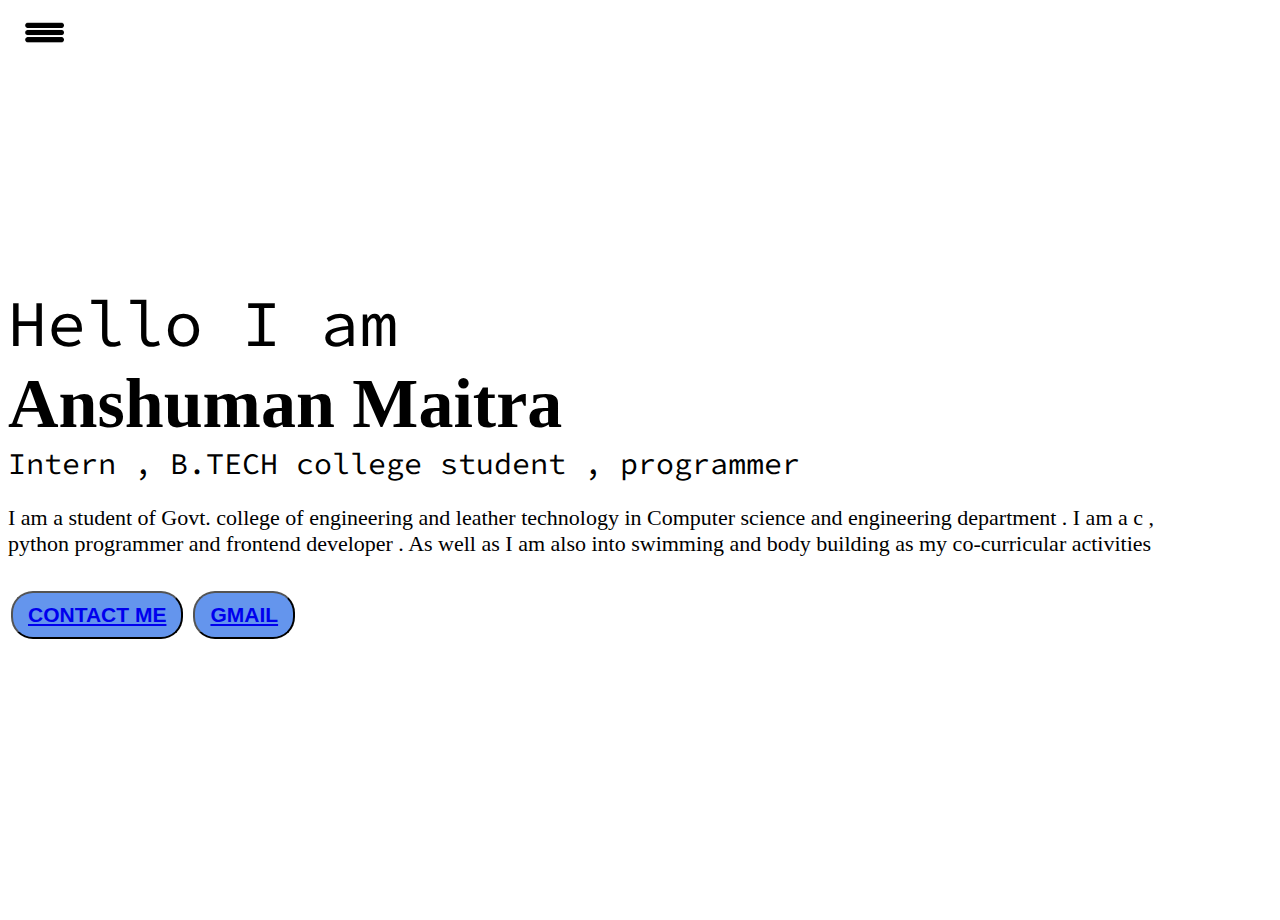
<file: index.html>
<!DOCTYPE html>
<html lang="en">

<head>
    <meta charset="UTF-8">
    <meta name="viewport" content="width=device-width, initial-scale=1.0">
    <title>Anshuman Maitra - web developer intern,ML intern , c , python programmer</title>
    <link rel="stylesheet" href="style.css">
</head>

<body>
    <div class="container">
        <div class="sidebar sidebargo">

            <nav>
                <ul>
                    <li>
                        <a href="/">
                            Home
                        </a>
                    </li>
                    <li>
                        <a href="/profile.html" target="main">
                            My profile
                        </a>
                    </li>
                    <li>
                        <a href="/projects.html" target="main">
                            Projects
                        </a>
                    </li>
                    <li>
                        <a href="/contact.html" target="main">
                            Contact Me
                        </a>
                    </li>

                    <ul>
                        <li>
                            <a href="/1st_semester.pdf" download>
                                1st semester
                            </a>
                        </li>
                        <li>
                            <a href="/2nd_semester.pdf" download>
                                2nd_ semester
                            </a>
                        </li>
                    </ul>




                </ul>

            </nav>
        </div>
        <div class="main">
            <div class="hamburger">
                <img class="ham" src="hamburger-menu.png" alt="" width="23">
                <img class="cross" src="cross.png" alt="" width="23">
            </div>
            <div class="info">
                <div class="devinfo">
                    <div class="hello"> Hello I am </div>
                    <div class="name">Anshuman Maitra</div>
                    <div class="about">Intern , B.TECH college student , programmer </div>
                    <div class="moreabout">I am a student of Govt. college of engineering and leather technology in
                        Computer science and engineering department . I am a c , python programmer and frontend
                        developer . As well as I am also into swimming and body building as my co-curricular activities
                    </div>
                    <div class="buttons">
                        <button class="btn">
                            <a href="/contact.html" target="main">CONTACT ME</a>
                        </button>
                        <button class="btn">
                            <a href="mailto:anshumanmaitra09@gamil.com" target="main">GMAIL</a>
                        </button>
                    </div>
                </div>
                <div>
                    <div class="devpic">
                        <img src="IMG-20230623-WA0000.jpg" alt="human image">
                    </div>
                </div>

            </div>
        </div>
    </div>
    <script src="script.js"></script>
</body>


</html>
</file>
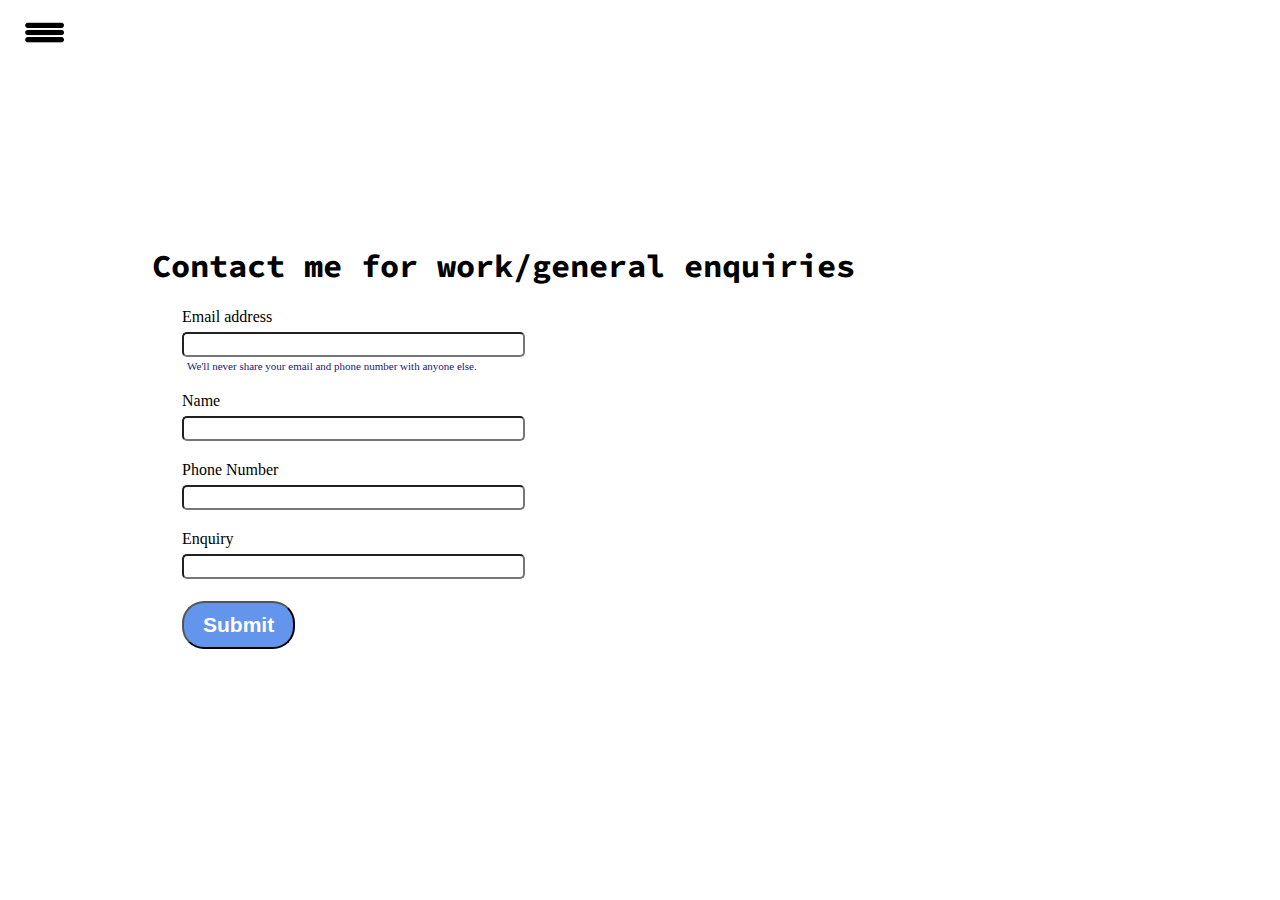
<file: contact.html>
<!DOCTYPE html>
<html lang="en">

<head>
    <meta charset="UTF-8">
    <meta name="viewport" content="width=device-width, initial-scale=1.0">
    <title>Anshuman Maitra - web developer intern,ML intern , c , python programmer</title>
    <link rel="stylesheet" href="style.css">
</head>

<body>
    <div class="container">
        <div class="sidebar sidebargo">
            <nav>
                <ul>
                    <li>
                        <a href="/">
                            Home
                        </a>
                    </li>
                    <li>
                        <a href="/profile.html" target="main">
                            My profile
                        </a>
                    </li>

                    <li>
                        <a href="/projects.html" target="main">
                            Projects
                        </a>
                    </li>
                    <li>
                        <a href="/contact.html" target="main">
                            Contact Me
                        </a>
                    </li>
                    <ul>
                        <li>
                            <a href="/1st_semester.pdf" download>
                                1st semester
                            </a>
                        </li>
                        <li>
                            <a href="/2nd_semester.pdf" download>
                                2nd semester
                            </a>
                        </li>
                    </ul>
                </ul>
            </nav>
        </div>
        <div class="main">
            <div class="hamburger">
                <img class="ham" src="hamburger-menu.png" alt="" width="23">
                <img class="cross" src="cross.png" alt="" width="23">
            </div>
            <div class="contactform">
                <h1>
                    Contact me for work/general enquiries
                </h1>
                <form>
                    <div class="mb-3">
                        <label for="clientEmail1" class="form-label">Email address</label>
                        <input type="email" class="form-control" id="clientEmail1" aria-describedby="emailHelp">
                        <div id="emailHelp" class="form-text">We'll never share your email and phone number with anyone
                            else.</div>
                    </div>
                    <div class="mb-3">
                        <label for="clientName" class="form-label">Name</label>
                        <input type="name" class="form-control" id="clientName">
                    </div>

                    <div class="mb-3">
                        <label for="clientphone" class="form-label">Phone Number</label>
                        <input type="password" class="form-control" id="clientphone">
                    </div>
                    <div class="mb-3">
                        <label for="clientEnquiry" class="form-label">Enquiry</label>
                        <input type="text" class="form-control" id="clientEnquiry">
                    </div>
                    <button type="submit" class="btn btn-sm">Submit</button>
                </form>
            </div>
        </div>
    </div>
    <script src="script.js"></script>
</body>


</html>
</file>
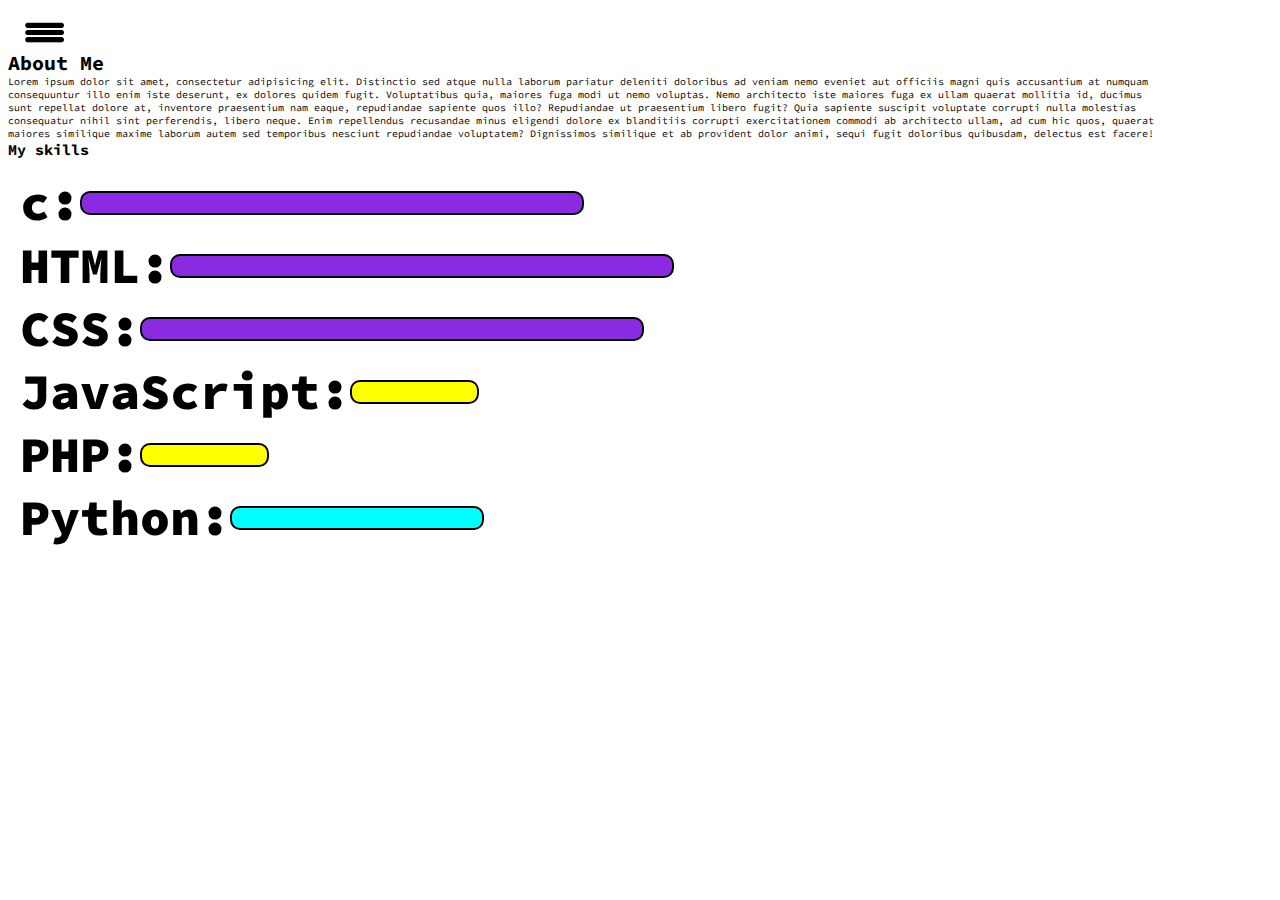
<file: profile.html>
<!DOCTYPE html>
<html lang="en">

<head>
    <meta charset="UTF-8">
    <meta name="viewport" content="width=device-width, initial-scale=1.0">
    <title>Anshuman Maitra - web developer intern,ML intern , c , python programmer</title>
    <link rel="stylesheet" href="style.css">
</head>

<body>
    <div class="container">
        <div class="sidebar sidebargo">

            <nav>
                <ul>
                    <li>
                        <a href="/">
                            Home
                        </a>
                    </li>
                    <li>
                        <a href="/profile.html" target="main">
                            My profile
                        </a>
                    </li>

                    <li>
                        <a href="/projects.html" target="main">
                            Projects
                        </a>
                    </li>
                    <li>
                        <a href="/contact.html" target="main">
                            Contact Me
                        </a>
                    </li>

                    <ul>
                        <li>
                            <a href="/1st_semester.pdf" download>
                                1st semester
                            </a>
                        </li>
                        <li>
                            <a href="/2nd_semester.pdf" download>
                                2nd_ semester
                            </a>
                        </li>
                    </ul>




                </ul>

            </nav>
        </div>
        <div class="main">
            <div class="hamburger">
                <img class="ham" src="hamburger-menu.png" alt="" width="23">
                <img class="cross" src="cross.png" alt="" width="23">
            </div>
            <div class="infoContainer">
                <div class="devinfo">
                    <h1>
                        About Me
                    </h1>
                    <p>
                        Lorem ipsum dolor sit amet, consectetur adipisicing elit. Distinctio sed atque nulla laborum
                        pariatur deleniti doloribus ad veniam nemo eveniet aut officiis magni quis accusantium at
                        numquam consequuntur illo enim iste deserunt, ex dolores quidem fugit. Voluptatibus quia,
                        maiores fuga modi ut nemo voluptas. Nemo architecto iste maiores fuga ex ullam quaerat mollitia
                        id, ducimus sunt repellat dolore at, inventore praesentium nam eaque, repudiandae sapiente quos
                        illo? Repudiandae ut praesentium libero fugit? Quia sapiente suscipit voluptate corrupti nulla
                        molestias consequatur nihil sint perferendis, libero neque. Enim repellendus recusandae minus
                        eligendi dolore ex blanditiis corrupti exercitationem commodi ab architecto ullam, ad cum hic
                        quos, quaerat maiores similique maxime laborum autem sed temporibus nesciunt repudiandae
                        voluptatem? Dignissimos similique et ab provident dolor animi, sequi fugit doloribus quibusdam,
                        delectus est facere!
                    </p>
                    <h2>
                        My skills
                    </h2>
                </div>
                <div class="skillContainer">
                    <div class="skillItem"> c: <div class="skill" id="hundred">

                        </div>
                    </div>
                    <div class="skillItem"> HTML: <div class="skill" id="hundred">

                        </div>
                    </div>
                    <div class="skillItem">CSS: <div class="skill" id="hundred">

                        </div>
                    </div>
                    <div class="skillItem">JavaScript: <div class="skill" id="t25">

                        </div>
                    </div>
                    <div class="skillItem">PHP: <div class="skill" id="t25">

                        </div>
                    </div>
                    <div class="skillItem">Python: <div class="skill" id="fifty">

                        </div>
                    </div>


                </div>

            </div>
        </div>
    </div>
    <script src="script.js"></script>
</body>


</html>
</file>
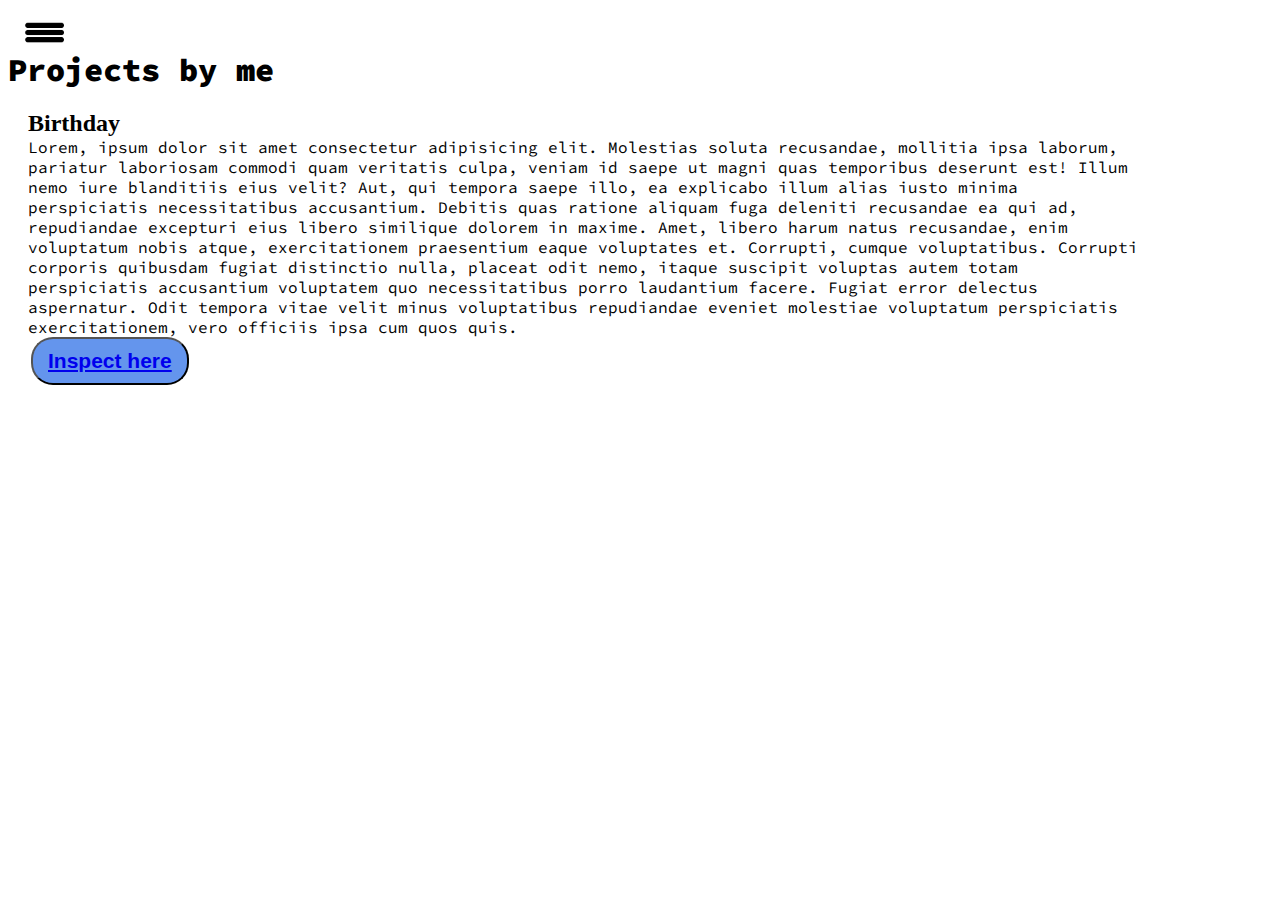
<file: projects.html>
<!DOCTYPE html>
<html lang="en">

<head>
    <meta charset="UTF-8">
    <meta name="viewport" content="width=device-width, initial-scale=1.0">
    <title>Anshuman Maitra - web developer intern,ML intern , c , python programmer</title>
    <link rel="stylesheet" href="style.css">
</head>

<body>
    <div class="container">
        <div class="sidebar sidebargo">

            <nav>
                <ul>
                    <li>
                        <a href="/">
                            Home
                        </a>
                    </li>
                    <li>
                        <a href="/profile.html" target="main">
                            My profile
                        </a>
                    </li>

                    <li>
                        <a href="/projects.html" target="main">
                            Projects
                        </a>
                    </li>
                    <li>
                        <a href="/contact.html" target="main">
                            Contact Me
                        </a>
                    </li>

                    <ul>
                        <li>
                            <a href="/1st_semester.pdf" download>
                                1st semester
                            </a>
                        </li>
                        <li>
                            <a href="/2nd_semester.pdf" download>
                                2nd_ semester
                            </a>
                        </li>
                    </ul>




                </ul>

            </nav>
        </div>
        <div class="main">
            <div class="hamburger">
                <img class="ham" src="hamburger-menu.png" alt="" width="23">
                <img class="cross" src="cross.png" alt="" width="23">
            </div>
            <div class="projectContainer">
                <h1>


                    <b>
                        Projects by me
                    </b>




                </h1>
                <div class="projectItems">
                    <ol>
                        <h2>
                            Birthday
                        </h2>
                        <p>
                            Lorem, ipsum dolor sit amet consectetur adipisicing elit. Molestias soluta recusandae,
                            mollitia
                            ipsa laborum, pariatur laboriosam commodi quam veritatis culpa, veniam id saepe ut magni
                            quas
                            temporibus deserunt est! Illum nemo iure blanditiis eius velit? Aut, qui tempora saepe illo,
                            ea
                            explicabo illum alias iusto minima perspiciatis necessitatibus accusantium. Debitis quas
                            ratione
                            aliquam fuga deleniti recusandae ea qui ad, repudiandae excepturi eius libero similique
                            dolorem
                            in maxime. Amet, libero harum natus recusandae, enim voluptatum nobis atque, exercitationem
                            praesentium eaque voluptates et. Corrupti, cumque voluptatibus. Corrupti corporis quibusdam
                            fugiat distinctio nulla, placeat odit nemo, itaque suscipit voluptas autem totam
                            perspiciatis
                            accusantium voluptatem quo necessitatibus porro laudantium facere. Fugiat error delectus
                            aspernatur. Odit tempora vitae velit minus voluptatibus repudiandae eveniet molestiae
                            voluptatum
                            perspiciatis exercitationem, vero officiis ipsa cum quos quis.
                        </p>
                        <button class="btn">
                            <a href="https://github.com/ansh711/birthday">
                                Inspect here
                            </a>
                        </button>
                    </ol>


                </div>
            </div>
        </div>
    </div>
    <script src="script.js"></script>
</body>


</html>
</file>
<file: style.css>
@import url('https://fonts.googleapis.com/css2?family=Oswald&display=swap');
@import url('https://fonts.googleapis.com/css2?family=Oswald&family=Source+Code+Pro:wght@300&display=swap');

* {
    margin: 0;
    padding: 0;
}



.sidebar {
    position: absolute;
    /* background-color: red; */
    background-color: rgb(194, 189, 189);

    height: 100vh;
    transition: transform 0.3s ease-in;


}

.sidebar nav {
    padding: 45px;

}

.sidebar nav li {
    list-style: circle;
    font-size: 30px;
    padding: 33px 0;

}

.sidebar nav li a {
    list-style: none;
    font-size: 30px;
    padding: 33px 0;
    text-decoration: none;
    color: black;
}

.sidebar nav li ul {
    list-style-type: circle;
}

.main {
    /* background-color: yellow; */
    width: 90vw;
    margin-left: 88px;
    margin-top: 40px;
}

.container {
    display: flex;

}

.info {
    /* background-color: rgb(47, 0, 255); */
    height: 60vh;
    margin: 140px auto;
    display: flex;
    justify-content: space-around;

}

.devinfo {

    display: flex;
    justify-content: center;
    flex-direction: column;
    font-family: 'Source Code Pro', monospace;
}

.hello {
    font-size: 65px;

}

.name {
    font-size: 70px;
    font-weight: bold;
    font-family: Georgia, 'Times New Roman', Times, serif;
}

.about {
    font-size: 30px;
}

.moreabout {
    font-size: 22px;
    margin-top: 23px;
    font-family: Georgia, 'Times New Roman', Times, serif;
}

.buttons {
    margin-top: 34px;
}

.btn {

    padding: 10px 15px;
    border-radius: 22px;
    color: white;
    background-color: cornflowerblue;
    font-weight: bolder;
    margin: 0 3px;
    font-size: 21px;
    cursor: pointer;
}

.btn-sm {
    font-size: 21px;
    padding: 10px 19px;
    margin: 12px 0;
}

.btn:hover {
    color: blue;
    background-color: white;
}

.devpic img {

    height: 50vh;
    border-radius: 50%;
}

.contactform {
    font-family: Georgia, 'Times New Roman', Times, serif;
    padding-top: 144px;
    padding-left: 56px;
    margin:  40px 88px ;
}

.contactform h1 {

    font-family: 'Source Code Pro', monospace;
    padding: 12px 0;

}

.contactform form div {
    padding: 10px 0;
    display: flex;
    flex-direction: column;
}

.contactform form {
    margin: 0 30px;
}

.contactform form div input {
    width: 26vw;
    border-radius: 5px;
    margin: 6px 0 0 0;
    padding: 3px;
}

#emailHelp {
    font-size: 11px;
    color: midnightblue;
    margin: 0 5px;
    padding: 3px 0 0 0;

}

#formcheck {
    flex-direction: row;
}

#formcheck input {
    width: 24px;
    margin: 3px 0;
}

.projectItems {
    margin: 20px;
    font-family: Georgia, 'Times New Roman', Times, serif;
}

.projectContainer h1 {
    font-family: 'Source Code Pro', monospace;

}

.projectItems p {
    font-family: 'Source Code Pro', monospace;
}

.skillContainer {
    padding: 12px;
}

.skillItem {
    display: flex;
    align-items: center;
    font-size: 50px;
    font-family: 'Source Code Pro', monospace;
    font-weight: 900;
}

.skill {
    width: 500px;
    height: 20px;
    background-color: red;
    border: 2px solid black;
    border-radius: 10px;
}

#hundred {
    width: 500px;
    background-color: blueviolet;
}

#fifty {
    width: 250px;
    background-color: aqua;
}

#t25 {
    width: 125px;
    background-color: yellow;
}

.sidebargo {
    transform: translate(-443px, 0px);
    position: absolute;
}

.hamburger {
    position: absolute;
    cursor: pointer;
    top: 10px;
    left: 10px;
}

.ham {
    margin-top: 10px;
    margin-left: 10px;
    width: 50px;
}

.cross {
    margin-left: 185px;
    margin-top: 10px;
    width: 50px;
}

@media (max-width: 1615px) {
    * {
        /* background-color: red; */
    }

    .devpic {
        display: none;
    }

    /* 
    .sidebar {
        transform: translate(-443px, 0px);
        position: absolute;
    } */
    .main {
        margin: 50px 8px;
    }

    .devinfo {
        font-size: 10px;
    }

    .buttons {
        font-size: 6px;
    }
}
</file>
